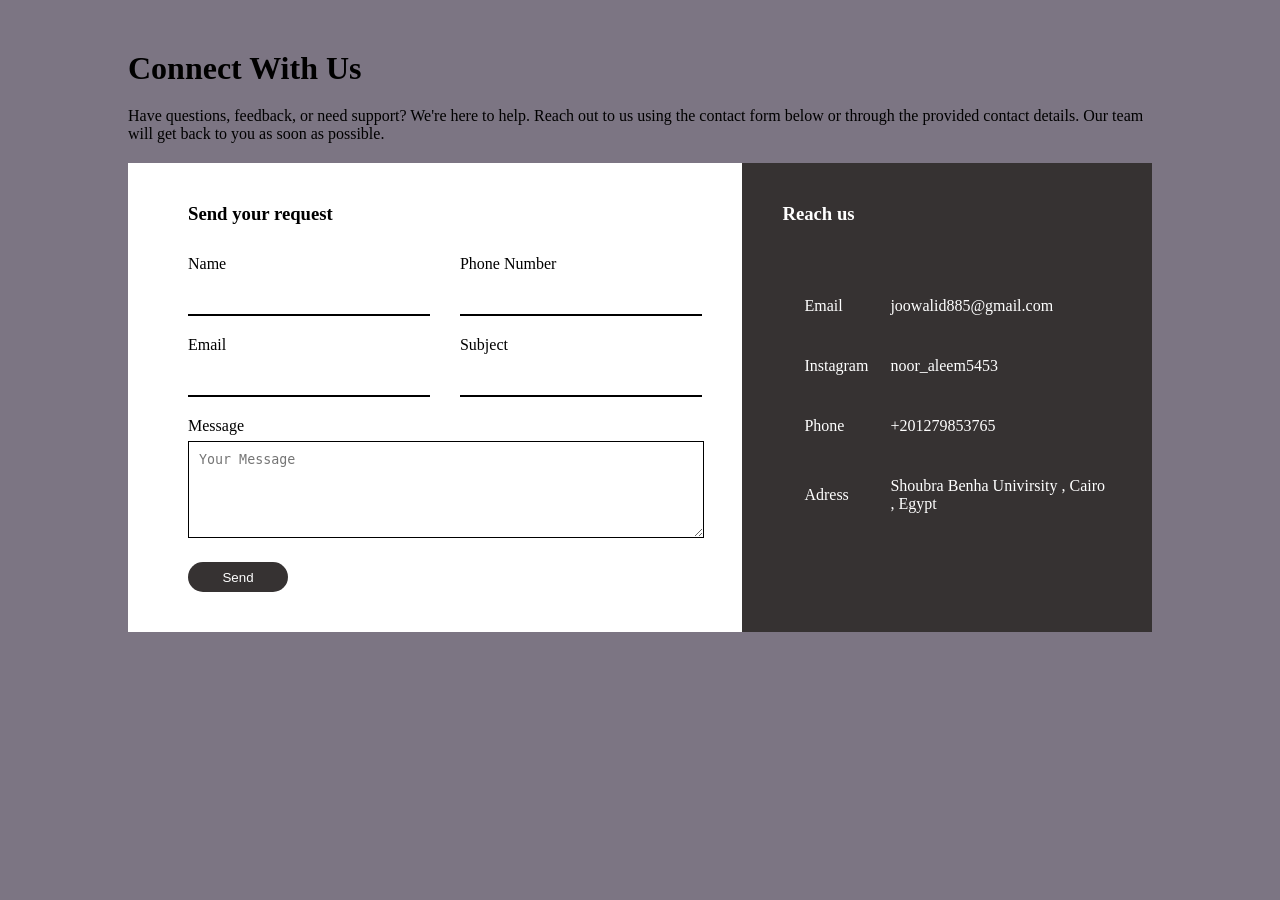
<file: contactus.html>
<!DOCTYPE html>
<html lang="en">

<head>

<meta charset="UTF-8">
<title>Contact us</title>
<link rel="stylesheet" href="contactus.css">

</head>

<body>
    
<div class="container">

<h1>Connect With Us</h1>
<p>
    Have questions, feedback, or need support? We're here to help. Reach out to us using the contact form below or through the provided contact details. Our team will get back to you as soon as possible.
  </p>

  <div class="contact-box" >

    <div class="contact-left">

<h3>Send your request</h3>
<div class="input-row">
    
    <div class="input-group"> 
        <label >Name</label>
        <input type="text" >
    </div>

    <div class="input-group"> 
      <label >Phone Number</label>  <input type="text" >
    </div>
</div>

<div class="input-row">
    
    <div class="input-group"> 
       <label > Email</label> <input type="Email" >
    </div>

    <div class="input-group"> 
       <label >Subject</label> <input type="text" >
    </div>
</div>

<label>Message</label>
<textarea rows="5" placeholder="Your Message"></textarea>

<button type="submit">Send</button>
    </div>
    <div class="contact-right">


        <h3>Reach us</h3>

        <table>
<tr>
    <td>Email</td>
    <td class="in">joowalid885@gmail.com</td>
    
</tr>

<tr>
    <td>Instagram</td>
    <td class="in">noor_aleem5453</td>

</tr>

<tr>
    <td>Phone</td>
    <td class="in"> +201279853765</td>

</tr>

<tr>
    <td>Adress</td>
    <td class="in">Shoubra Benha Univirsity , Cairo , Egypt</td>

</tr>



        </table>
    </div>




  </div>
</div>
























</body>



















</html>
</file>
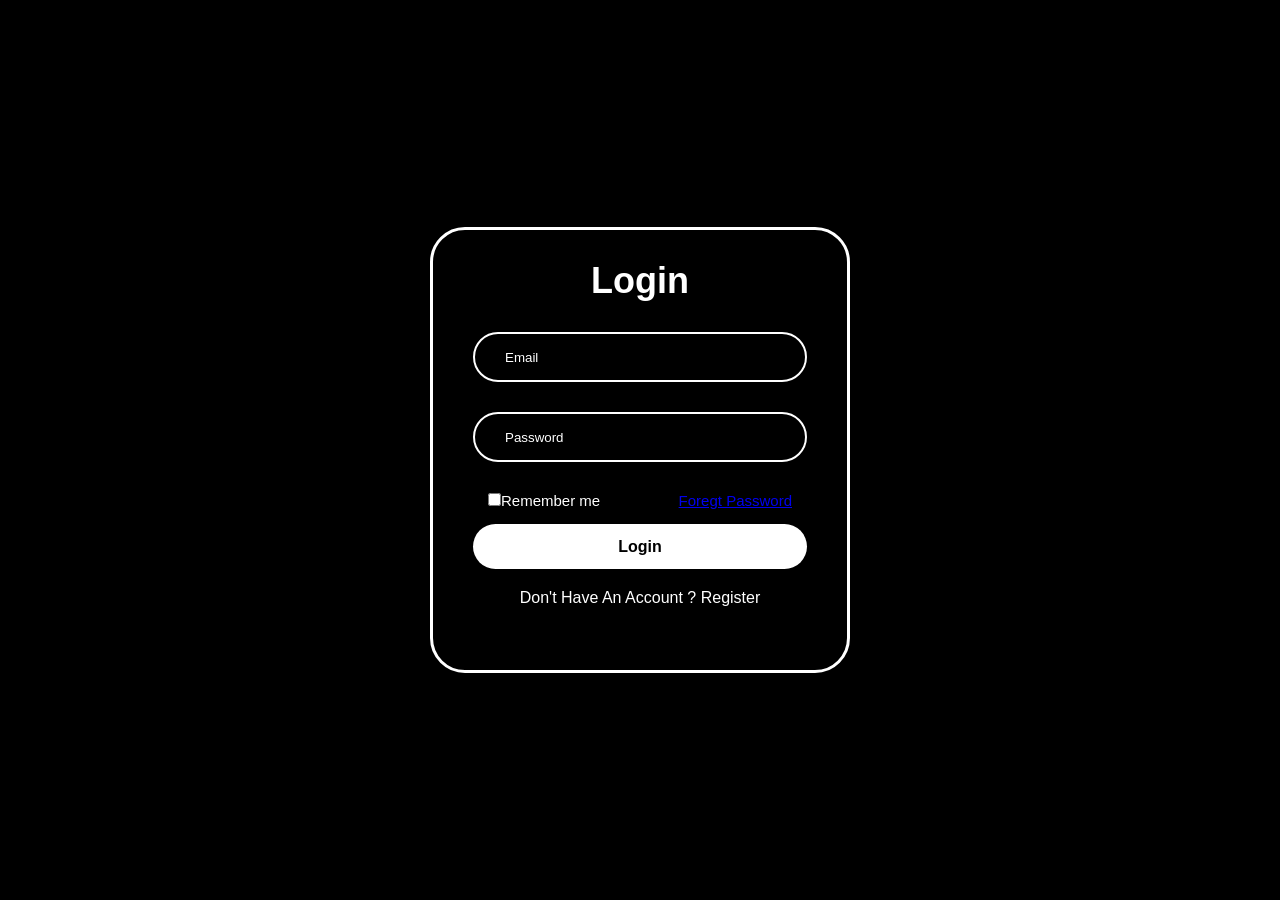
<file: Login.html>
<!DOCTYPE html>
<title>Login</title>
<head><link rel="stylesheet"href="Login.css">
</head>
<body>


    <div class="page-login">
<form action="">
<div class="loginpage">
    <h1>Login</h1>
    <div class="input-login">
        <input type="text" placeholder="Email" required>
        <box-icon name='envelope' ></box-icon>
    </div>

<div class="input-login">
        <input type="password" placeholder="Password" required> 
    </div>

<div class="remember-login">
   <label for=""> <input type="checkbox" >Remember me</label>
   <a href="#">Foregt Password</a>
</div>

<div class="sumbit-login">
    <a href="prototype2.html" target="_blank">
    <button  type="submit"  class="button">Login</button>
</a></div>

<div class="register-login">
   <p>Don't Have An Account ? <a href="#">Register</a></p>
</div>
    </div>
</body>
</file>
<file: contactus.css>
* {
margin: 0px;
padding: 0px;

}

body {
    background-color: rgb(124, 117, 131);
    font-size: 16px;
}

.container {
    margin: 50px auto;
    width: 80%;
    
}

.contact-box{
  display: flex;
  background-color: white;

}

.contact-left {
    flex-basis: 60%;
    padding: 40px 60px;
    background-color: rgb(255, 255, 255);
}

.contact-right {
    flex-basis: 40%;
    padding: 40px ;
    background-color: rgb(54, 50, 50);
}

h1 {
    margin-bottom: 20px;
}

.container p {
margin-bottom: 20px;
}

.input-row {
    display: flex;
    justify-content: space-between;
    margin-bottom: 20px ;
    margin-top: 20px;
}

.input-row .input-group {
    flex-basis: 45%;
}

input {
    width: 100%;
    border: none;
    border-bottom: 2px solid;
    padding: 10px;
}

textarea{
    width: 100%;
    border: 1px solid black;
padding: 10px;
outline: none;
}

label {
    display: block;
    margin-bottom: 6px;
}

button {
    width: 100px;
    margin-top: 20px;
    border: none;
    background-color: rgb(54, 50, 50);
    height: 30px;
    outline: none;
    border-radius: 30px;
    cursor: pointer;
    color: white;
}

.contact-left h3 {
 color: black;
 font-weight: 600px;
 margin-bottom: 30px;


}
.contact-right h3 {
 color: white;
 font-weight: 600px;
 margin-bottom: 30px;


}

tr rd:first-child{
    margin-right: 20px;

}

tr td { 
    color: white;
    padding-top: 40px;
padding-left: 20px;
}
</file>
<file: Login.css>
*{
    margin: 0;
padding: 0;
box-sizing: border-box;
font-family:"Open Sans", sans-serif ;

}


body{
display: flex;
justify-content: center;
align-items: center;
min-height: 100vh;
background-color: rgb(0, 0, 0);
}

.page-login {
width: 420px;
background-color: transparent;
color: white;
padding: 30px 40px ;
border-radius: 35px;
border: solid white;

}

.loginpage h1{
font-size: 36px;
text-align:center;
}

.input-login{
width: 100%;
height: 50px;

margin: 30px 0 ;
}

.input-login input {
     width:100% ;
height: 100%;;
background-color: transparent;
outline: none;
color: white;
border: 2px solid rgb(255, 255, 255)  ;
border-radius: 40px;
padding: 15px;
}

.input-login ::placeholder{
    color: white;
    margin: 50px;
    padding-left: 15px;
}

.remember-login{
display: flex;
justify-content:space-between;
font-size: 15px;
margin: 15px;
}

.remember-login.a {
    color: white;
}

.label{
    accent-color:white;
    

}

.a{
    text-decoration: none;
    color: white;

}

.re.a :hover{
    text-decoration: underline;
}

.button{
    width: 100%;
    height: 45px;
    background-color: white;
    border: none;
    outline: none;
    border-radius: 45px;
    box-shadow: 0 0 10px rgba(0, 0, 0, 0.2);
    cursor: pointer;
    font-size: 16px;
    font-weight: bolder;
}

.register-login{
text-align: center;
margin: 20px 0 15px;
text-size-adjust: 50px;
}

.register-login p a{
    color: rgb(255, 255, 255);
    text-decoration: none;
}

.register-login p a{
    text-decoration: underline;
}
</file>
